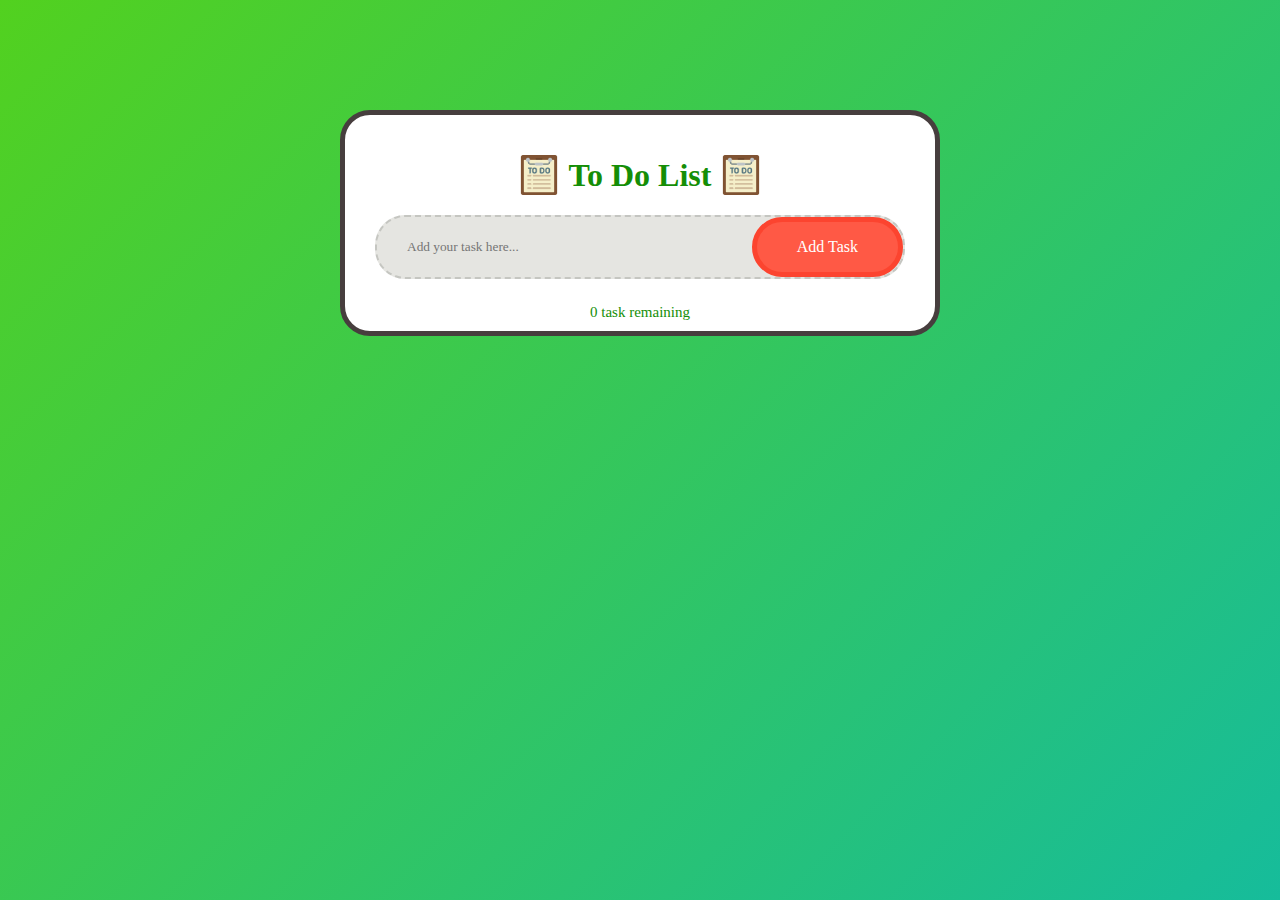
<file: index.html>
<!DOCTYPE html>
<html>
<head>
    <meta name="viewport" content="width=device-width, initial-scale=1.0">
    <title>To Do List</title>
    <link rel="stylesheet" href="styles.css">

</head>
<body>
<div class="container">
    <div class="todo-list">
        <h1><img src="todolist-icon.png" alt="">To Do List<img src="todolist-icon.png" alt=""></h1>
        <div class="row">
            <input type="text" id="input-text" placeholder="Add your task here...">
            <button onclick="AddTask()">Add Task</button>
        </div>
        <ul id="list-container">
            <!-- <li class="checked">Task 1</li>
            <li>Task 2</li>
            <li>Task 3</li> -->
        </ul>
        <p id="task-count"><!--0 task remaining--></p>
    </div>
</div>
<script src="script.js"></script>
</body>
</html>
</file>
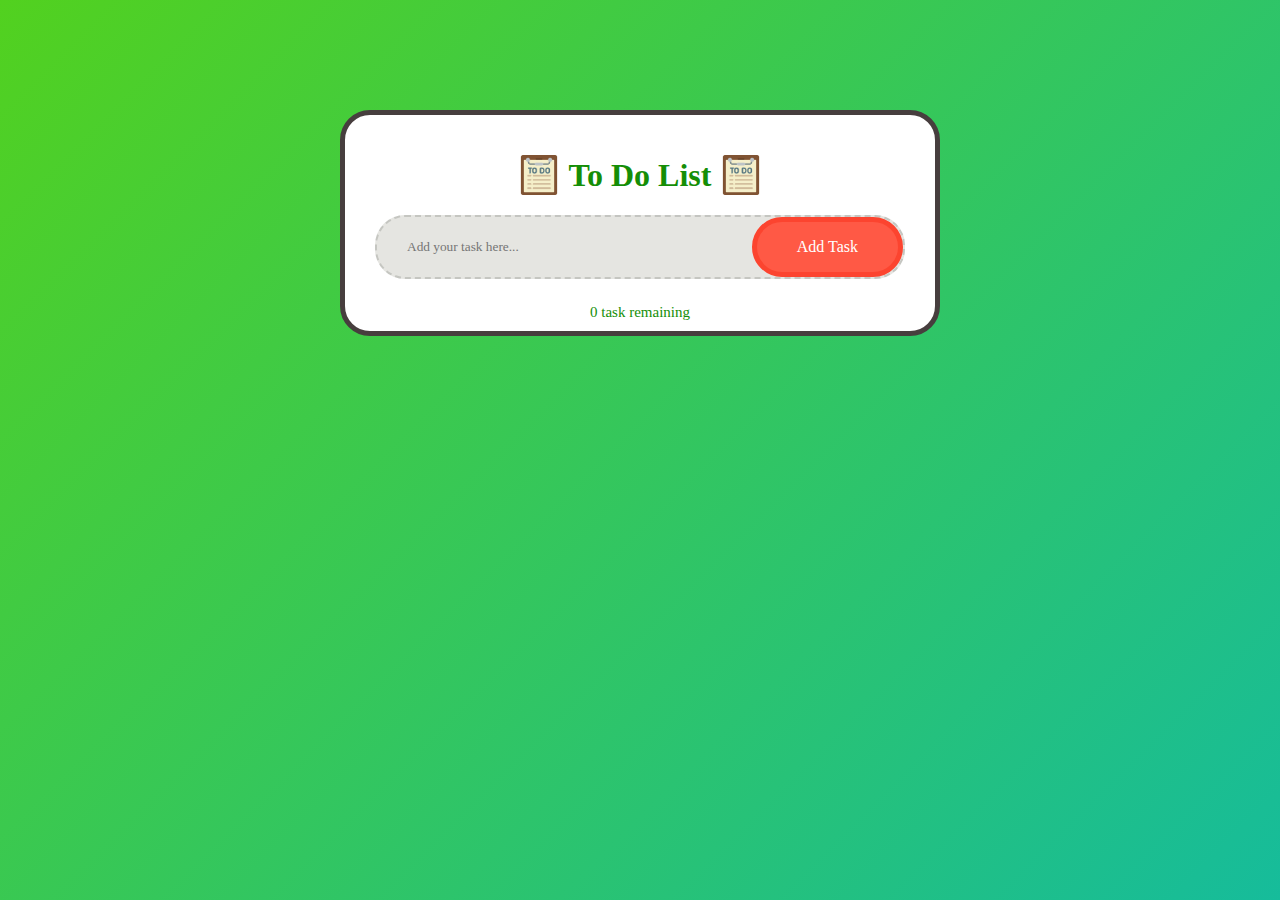
<file: to-do-list.html>
<!DOCTYPE html>
<html>
<head>
    <meta name="viewport" content="width=device-width, initial-scale=1.0">
    <title>To Do List</title>
    <link rel="stylesheet" href="styles.css">

</head>
<body>
<div class="container">
    <div class="todo-list">
        <h1><img src="todolist-icon.png">To Do List<img src="todolist-icon.png"></h1>
        <div class="row">
            <input type="text" id="input-text" placeholder="Add your task here...">
            <button onclick="AddTask()">Add Task</button>
        </div>
        <ul id="list-container">
            <!-- <li class="checked">Task 1</li>
            <li>Task 2</li>
            <li>Task 3</li> -->
        </ul>
        <p id="task-count"><!--0 task remaining--></p>
    </div>
</div>
<script src="script.js"></script>
</body>
</html>
</file>
<file: styles.css>
*{
    margin: 0;
    padding: 0;
    box-sizing: border-box;
    font-family: 'Baloo 2', cursive;
}
.container{
    width: 100%;
    min-height: 100vh;
    background: linear-gradient(135deg, #52d11f, #16bc9b);
    padding: 10px;
}
.todo-list{
    width: 100%;
    max-width: 600px;
    background: #ffffff;
    margin: 100px auto 20px;
    padding: 40px 30px 10px;
    border-radius: 30px;
    border: 5px solid;
    border-color: #473e3e;
}
.todo-list h1{
    color: #158e07;
    display: flex;
    align-items: center;
    justify-content: center;
    margin-bottom: 20px;
    cursor: default;
}
.todo-list h1 img{
    width: 40px;
    margin-left: 10px;
    margin-right: 10px;
}
.todo-list h1:hover{
    animation: shake 0.8s ease-in-out;
}
.row{
    display: flex;
    align-items: center;
    justify-content: space-between;
    background: #e5e5e1;
    border: 2px dashed #7f827d50;
    border-radius: 30px;
    padding-left: 20px;
    margin-bottom: 25px;
}
input{
    flex: 1;
    border: none;
    outline: none;
    background: transparent;
    padding: 10px;
    font-weight : 14px;
}
button{
    border: 5px solid #fc442f;
    outline: none;
    padding: 16px 40px;
    background: #ff5945;
    color: #fff;
    font-size: 16px;
    cursor: pointer;
    border-radius: 30px;
}
button:hover{
    background: #ff6d5d;
    border-color: #ff614f;
}
ul li{
    list-style: none;
    font-size: 17px;
    padding: 12px 8px 12px 50px;
    user-select: none;
    cursor: pointer;
    position: relative;
    transition: all 0.5s ease;
}
ul li::before{
    content: '';
    position: absolute;
    height: 28px;
    width: 28px;
    border-radius: 50%;
    background-image: url("uncheck.png");
    background-size: cover;
    background-position: center;
    top: 12px;
    left: 8px;
}
ul li.checked{
    color: #555;
    text-decoration: line-through;
}
ul li.checked::before{
    background-image: url("check.png");
}
ul li span{
    position: absolute;
    right: 0;
    top: 5px;
    width: 40px;
    height: 40px;
    font-size: 22px;
    color: #000000;
    line-height: 40px;
    text-align: center;
    align-items: center;
    border-radius: 50%;
}
ul li span:hover{
    background: #e5e5e576;
}
ul li.appear-init{
    opacity: 0;
    transform : scale(0);
}
ul li.appear{
    opacity: 1;
    margin: 12px 0;
    padding: 12px 8px 12px 50px;
    transform: scale(1);
}
ul li.disappear{
    opacity: 0;
    margin: 0;
    padding: 0;
    height: 0;
    transform : scale(0);
}
p{
    font-size: 15px;
    text-align: center;
    margin-top: 20px;
    color: #158e07;
    font-family: 'Baloo 2', cursive;
    cursor: default;
}

@keyframes shake {
    0% {transform: translateX(0) rotate(0deg);}
    25% {transform: translateX(-0.5px) rotate(-0.5deg);}
    50% {transform: translateX(0.5px) rotate(0.5deg);}
    75% {transform: translateX(-0.5px) rotate(-0.5deg);}
    100% {transform: translateX(0) rotate(0deg);}
}
</file>
